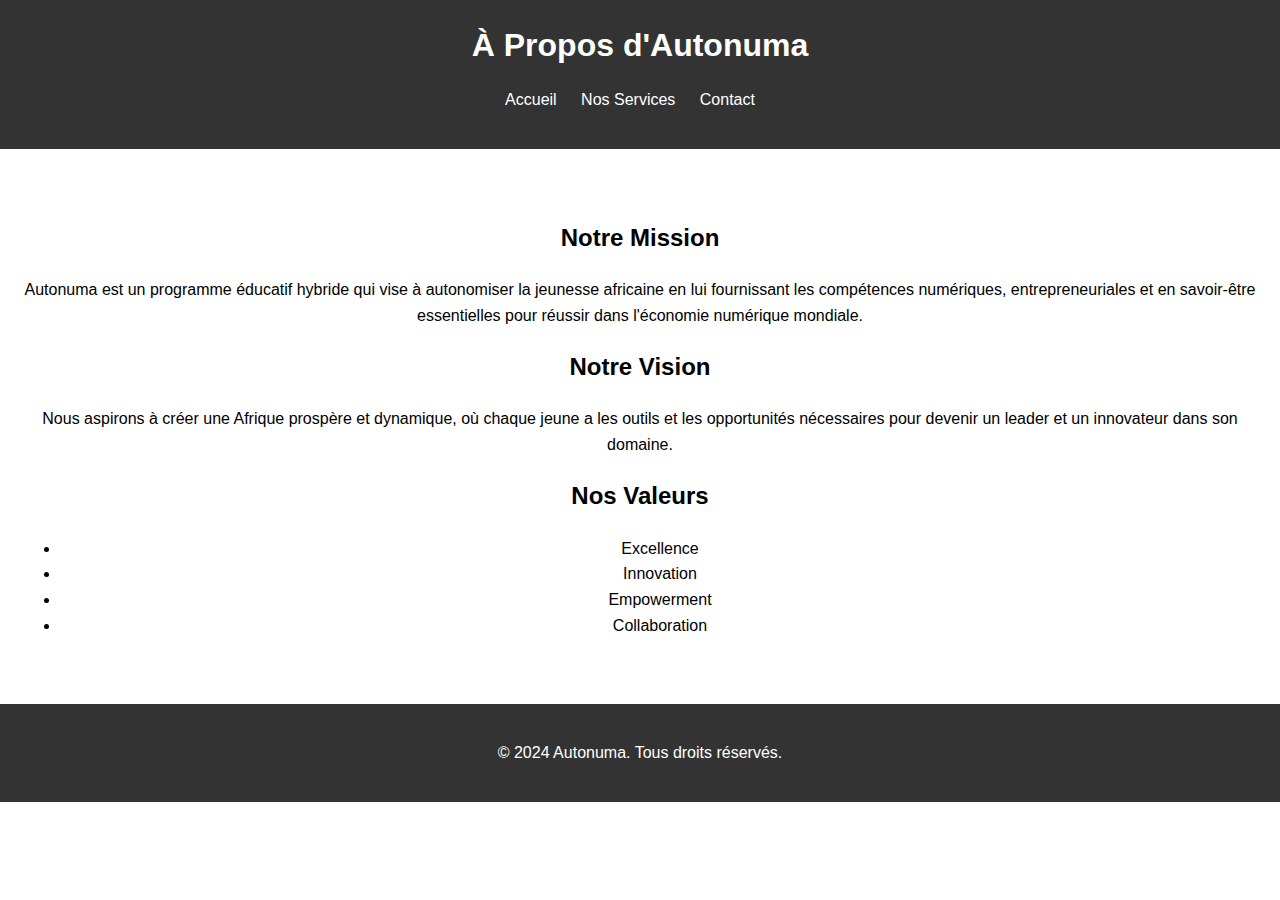
<file: about.html>
<!DOCTYPE html>
<html lang="fr">
<head>
    <meta charset="UTF-8">
    <meta name="viewport" content="width=device-width, initial-scale=1.0">
    <meta name="description" content="À Propos d'Autonuma">
    <title>À Propos - Autonuma</title>
    <link rel="stylesheet" href="styles.css"> <!-- Lien vers votre feuille de style CSS -->
</head>
<body>
    <header>
        <h1>À Propos d'Autonuma</h1>
        <nav>
            <ul>
                <li><a href="index.html">Accueil</a></li>
                <li><a href="services.html">Nos Services</a></li>
                <li><a href="contact.html">Contact</a></li>
            </ul>
        </nav>
    </header>
    <section id="about">
        <div class="container">
            <h2>Notre Mission</h2>
            <p>Autonuma est un programme éducatif hybride qui vise à autonomiser la jeunesse africaine en lui fournissant les compétences numériques, entrepreneuriales et en savoir-être essentielles pour réussir dans l'économie numérique mondiale.</p>
            <h2>Notre Vision</h2>
            <p>Nous aspirons à créer une Afrique prospère et dynamique, où chaque jeune a les outils et les opportunités nécessaires pour devenir un leader et un innovateur dans son domaine.</p>
            <h2>Nos Valeurs</h2>
            <ul>
                <li>Excellence</li>
                <li>Innovation</li>
                <li>Empowerment</li>
                <li>Collaboration</li>
            </ul>
        </div>
    </section>
    <footer>
        <p>&copy; 2024 Autonuma. Tous droits réservés.</p>
    </footer>
</body>
</html>
</file>
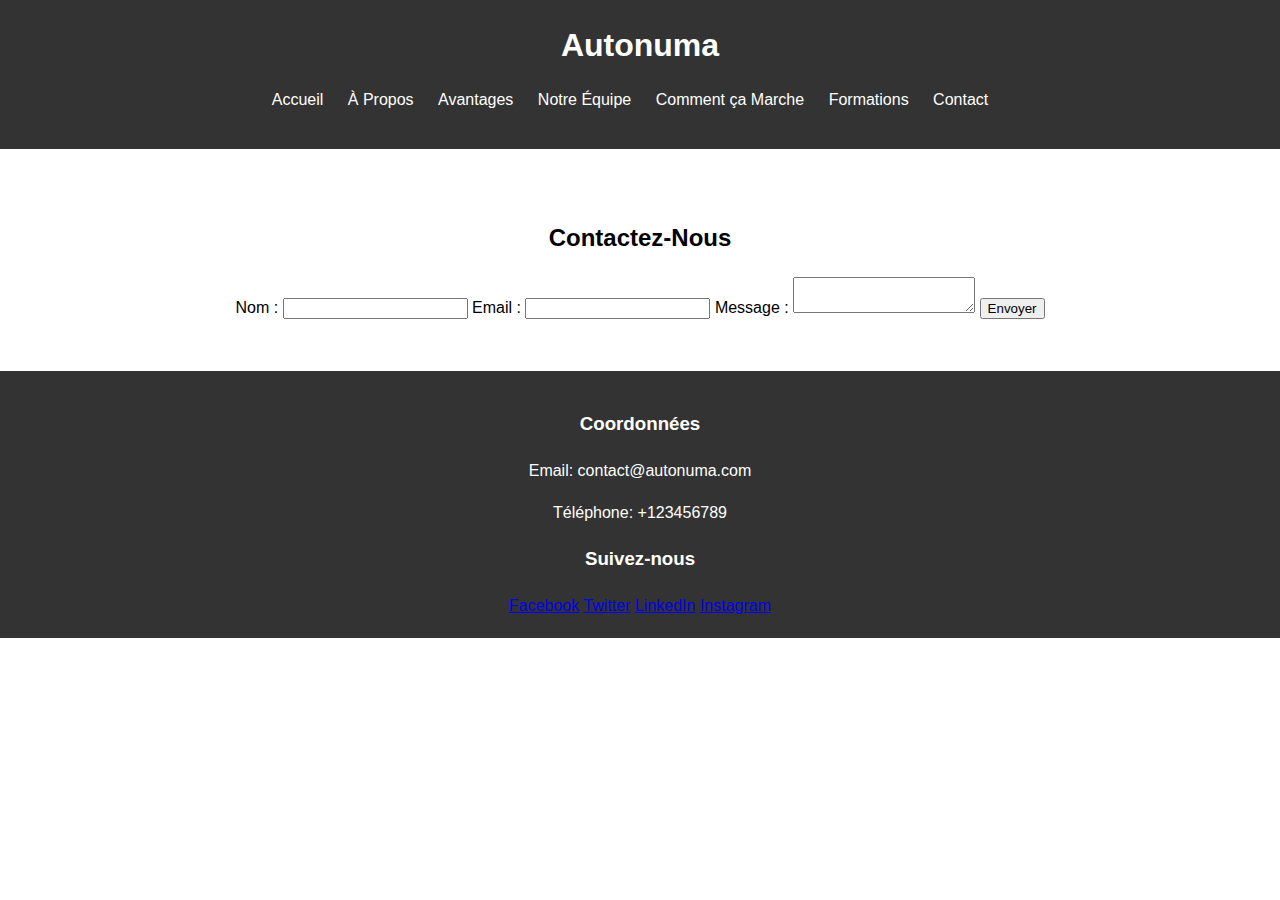
<file: contact.html>
<!DOCTYPE html>
<html lang="fr">
<head>
    <meta charset="UTF-8">
    <meta name="viewport" content="width=device-width, initial-scale=1.0">
    <title>Contactez-nous - Autonuma</title>
    <link rel="stylesheet" href="styles.css">
</head>
<body>
    <header>
        <h1>Autonuma</h1>
        <nav>
            <ul>
                <li><a href="index.html">Accueil</a></li>
                <li><a href="#about">À Propos</a></li>
                <li><a href="#benefits">Avantages</a></li>
                <li><a href="#team">Notre Équipe</a></li>
                <li><a href="#how-it-works">Comment ça Marche</a></li>
                <li><a href="#courses">Formations</a></li>
                <li><a href="#contact">Contact</a></li>
            </ul>
        </nav>
    </header>
    <section id="contact-form">
        <div class="container">
            <h2>Contactez-Nous</h2>
            <form action="submit_form.php" method="POST">
                <label for="name">Nom :</label>
                <input type="text" id="name" name="name" required>
                <label for="email">Email :</label>
                <input type="email" id="email" name="email" required>
                <label for="message">Message :</label>
                <textarea id="message" name="message" required></textarea>
                <button type="submit">Envoyer</button>
            </form>
        </div>
    </section>
    <footer>
        <div class="footer">
            <div class="contact-info">
                <h3>Coordonnées</h3>
                <p>Email: contact@autonuma.com</p>
                <p>Téléphone: +123456789</p>
            </div>
            <div class="social-links">
                <h3>Suivez-nous</h3>
                <a href="#">Facebook</a>
                <a href="#">Twitter</a>
                <a href="#">LinkedIn</a>
                <a href="#">Instagram</a>
            </div>
        </div>
    </footer>
</body>
</html>
</file>
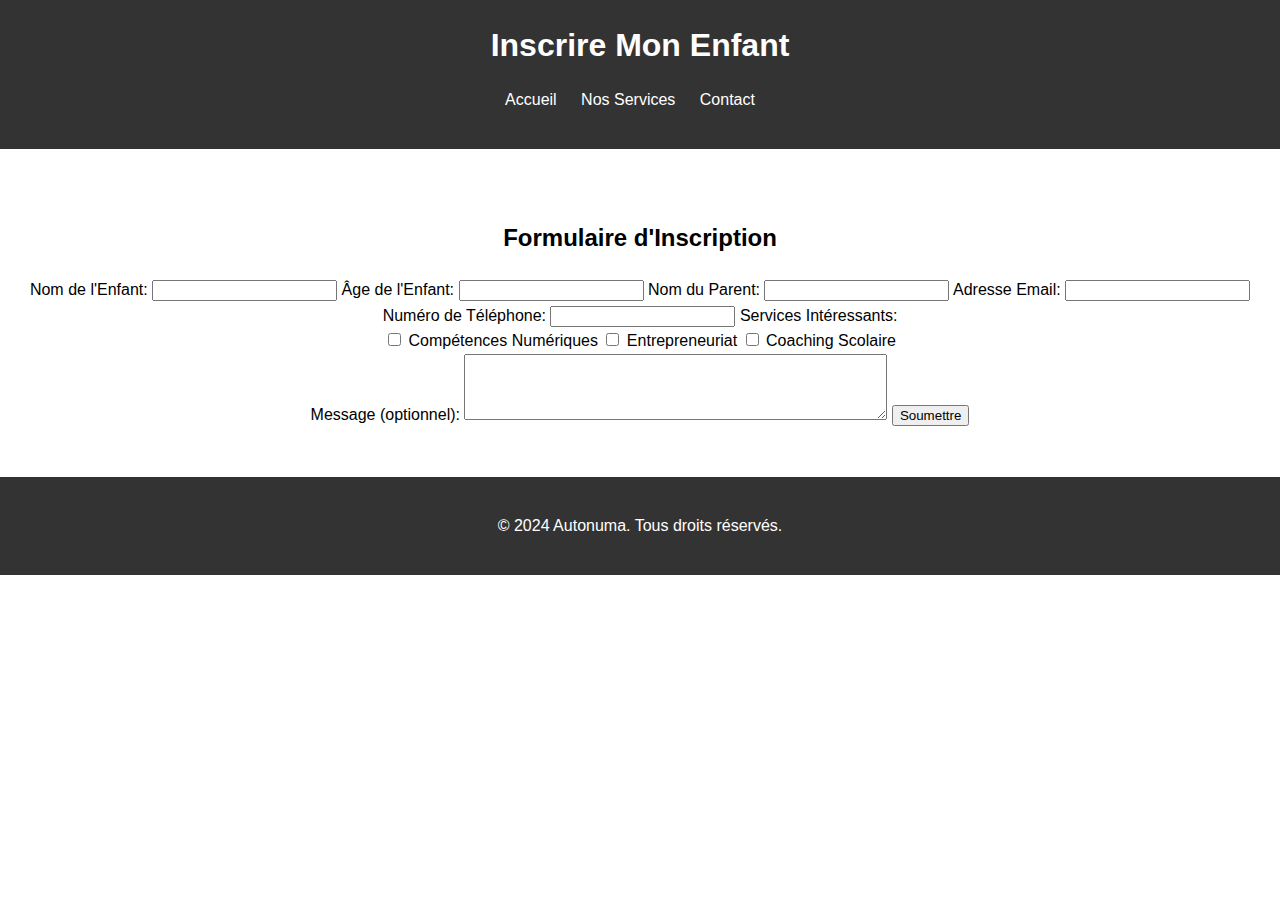
<file: register.html>
<!DOCTYPE html>
<html lang="fr">
<head>
    <meta charset="UTF-8">
    <meta name="viewport" content="width=device-width, initial-scale=1.0">
    <meta name="description" content="Formulaire d'inscription pour le programme Autonuma">
    <title>Inscrire Mon Enfant - Autonuma</title>
    <link rel="stylesheet" href="styles.css"> <!-- Lien vers votre feuille de style CSS -->
</head>
<body>
    <header>
        <h1>Inscrire Mon Enfant</h1>
        <nav>
            <ul>
                <li><a href="index.html">Accueil</a></li>
                <li><a href="services.html">Nos Services</a></li>
                <li><a href="contact.html">Contact</a></li>
            </ul>
        </nav>
    </header>
    <section id="registration-form">
        <div class="container">
            <h2>Formulaire d'Inscription</h2>
            <form action="process_registration.php" method="post">
                <label for="child-name">Nom de l'Enfant:</label>
                <input type="text" id="child-name" name="child-name" required>
                
                <label for="child-age">Âge de l'Enfant:</label>
                <input type="number" id="child-age" name="child-age" required>
                
                <label for="parent-name">Nom du Parent:</label>
                <input type="text" id="parent-name" name="parent-name" required>
                
                <label for="email">Adresse Email:</label>
                <input type="email" id="email" name="email" required>
                
                <label for="phone">Numéro de Téléphone:</label>
                <input type="tel" id="phone" name="phone" required>
                
                <label>Services Intéressants:</label>
                <div class="services">
                    <label><input type="checkbox" name="services[]" value="Compétences Numériques"> Compétences Numériques</label>
                    <label><input type="checkbox" name="services[]" value="Entrepreneuriat"> Entrepreneuriat</label>
                    <label><input type="checkbox" name="services[]" value="Coaching Scolaire"> Coaching Scolaire</label>
                </div>
                
                <label for="message">Message (optionnel):</label>
                <textarea id="message" name="message" rows="4" cols="50"></textarea>
                
                <input type="submit" value="Soumettre">
            </form>
        </div>
    </section>
    <footer>
        <p>&copy; 2024 Autonuma. Tous droits réservés.</p>
    </footer>
</body>
</html>
</file>
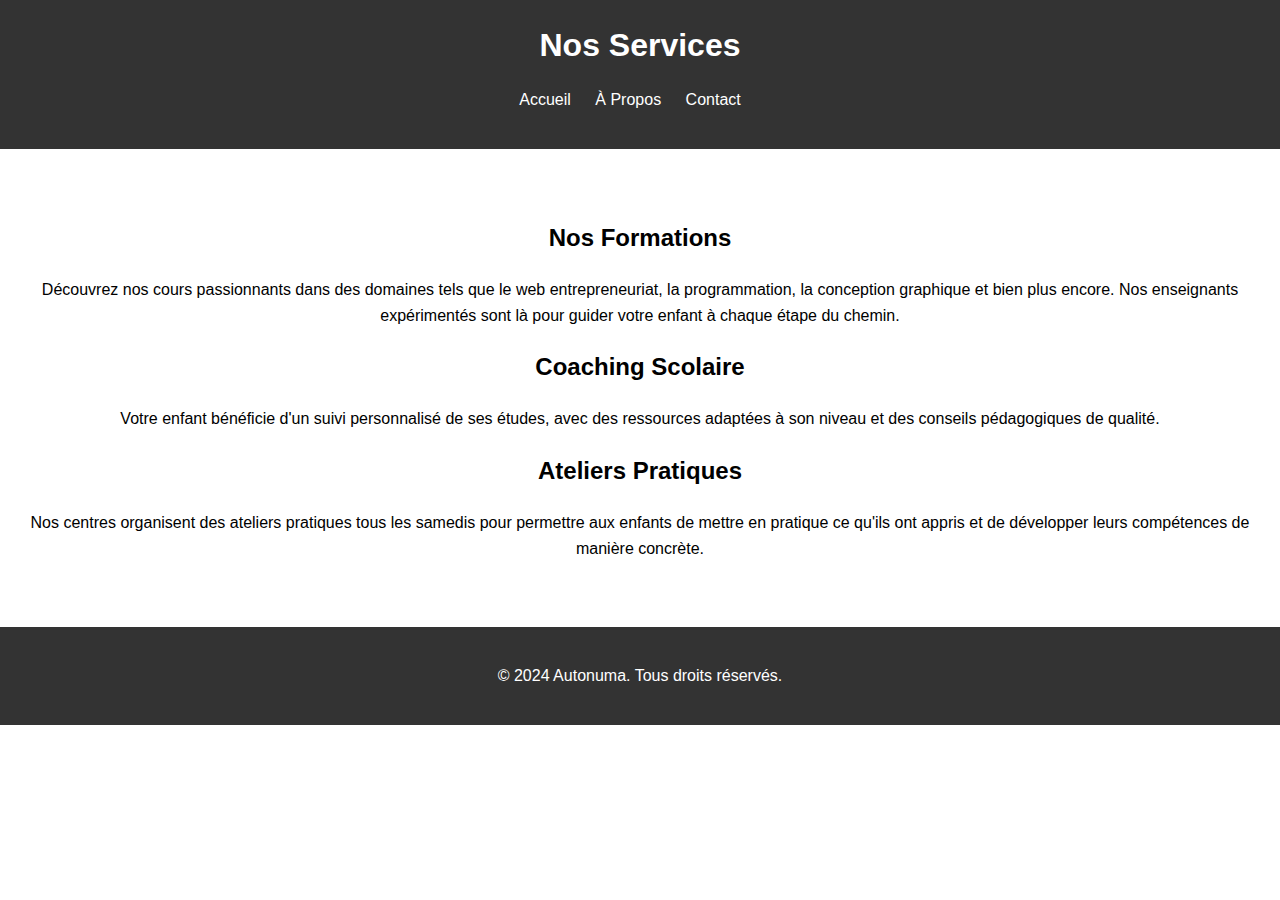
<file: services.html>
<!DOCTYPE html>
<html lang="fr">
<head>
    <meta charset="UTF-8">
    <meta name="viewport" content="width=device-width, initial-scale=1.0">
    <meta name="description" content="Nos Services chez Autonuma">
    <title>Nos Services - Autonuma</title>
    <link rel="stylesheet" href="styles.css"> <!-- Lien vers votre feuille de style CSS -->
</head>
<body>
    <header>
        <h1>Nos Services</h1>
        <nav>
            <ul>
                <li><a href="index.html">Accueil</a></li>
                <li><a href="about.html">À Propos</a></li>
                <li><a href="contact.html">Contact</a></li>
            </ul>
        </nav>
    </header>
    <section id="services">
        <div class="container">
            <h2>Nos Formations</h2>
            <p>Découvrez nos cours passionnants dans des domaines tels que le web entrepreneuriat, la programmation, la conception graphique et bien plus encore. Nos enseignants expérimentés sont là pour guider votre enfant à chaque étape du chemin.</p>
            <h2>Coaching Scolaire</h2>
            <p>Votre enfant bénéficie d'un suivi personnalisé de ses études, avec des ressources adaptées à son niveau et des conseils pédagogiques de qualité.</p>
            <h2>Ateliers Pratiques</h2>
            <p>Nos centres organisent des ateliers pratiques tous les samedis pour permettre aux enfants de mettre en pratique ce qu'ils ont appris et de développer leurs compétences de manière concrète.</p>
        </div>
    </section>
    <footer>
        <p>&copy; 2024 Autonuma. Tous droits réservés.</p>
    </footer>
</body>
</html>
</file>
<file: styles.css>
/* Styles généraux */
body {
    font-family: Arial, sans-serif;
    margin: 0;
    padding: 0;
    line-height: 1.6;
}

header {
    background-color: #333;
    color: #fff;
    padding: 20px;
    text-align: center;
}

header h1 {
    margin: 0;
}

nav ul {
    list-style-type: none;
    padding: 0;
}

nav ul li {
    display: inline;
    margin-right: 20px;
}

nav ul li a {
    color: #fff;
    text-decoration: none;
}

section {
    padding: 50px 20px;
    text-align: center;
}

footer {
    background-color: #333;
    color: #fff;
    padding: 20px;
    text-align: center;
}
</file>
